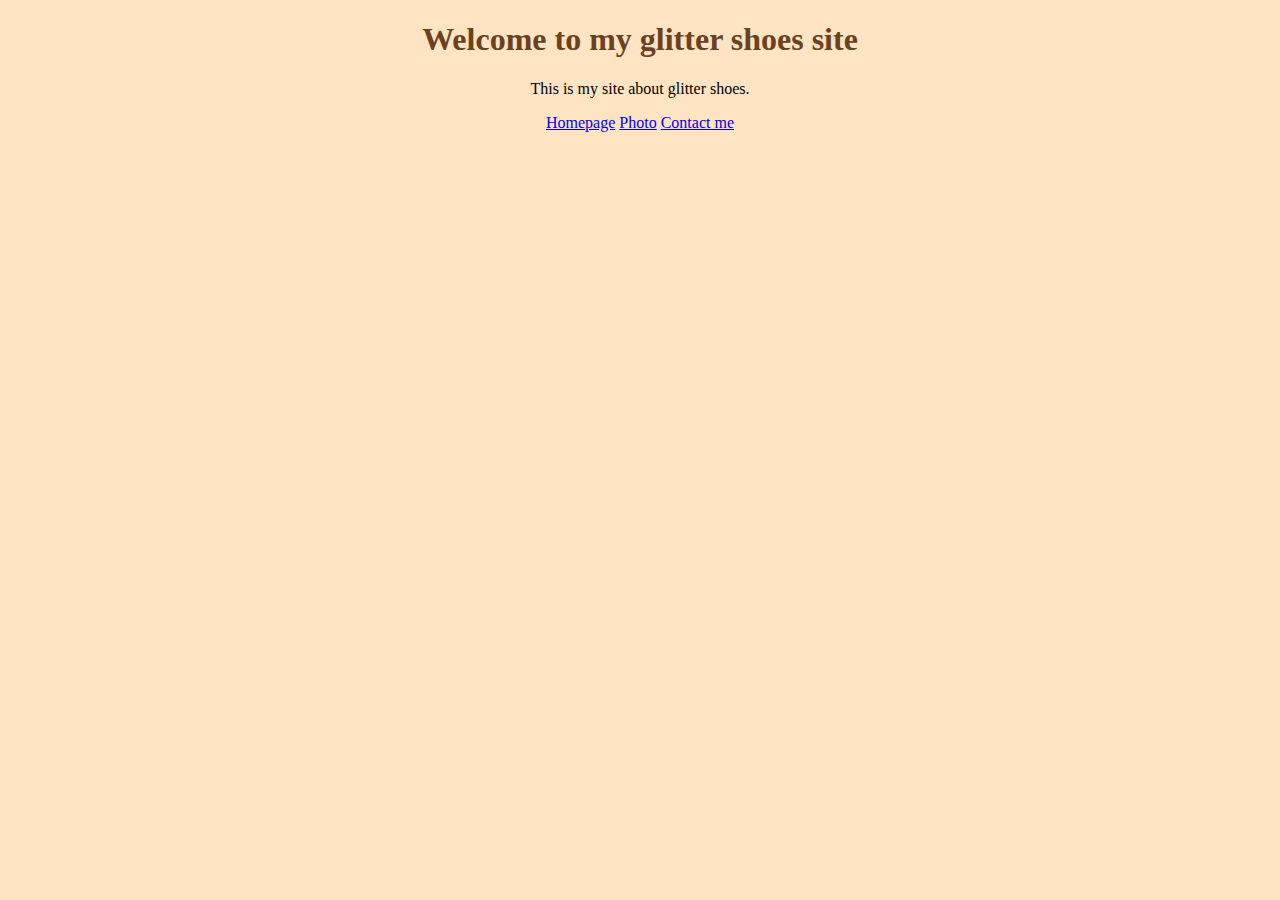
<file: index.html>
<!DOCTYPE html>
<html lang="en">
  <head>
    <meta charset="UTF-8" />
    <meta http-equiv="X-UA-Compatible" content="IE=edge" />
    <meta name="viewport" content="width=device-width, initial-scale=1.0" />
    <link rel="stylesheet" href="css/style.css" />
    <meta name="description" content="Glitter shoes site" />
    <title>Glitter shoes</title>
  </head>
  <body>
    <h1>Welcome to my glitter shoes site</h1>
    <p>This is my site about glitter shoes.</p>

    <a href="index.html"> Homepage</a>
    <a href="photo.html"> Photo</a>
    <a href="contact.html"> Contact me</a>
  </body>
</html>
</file>
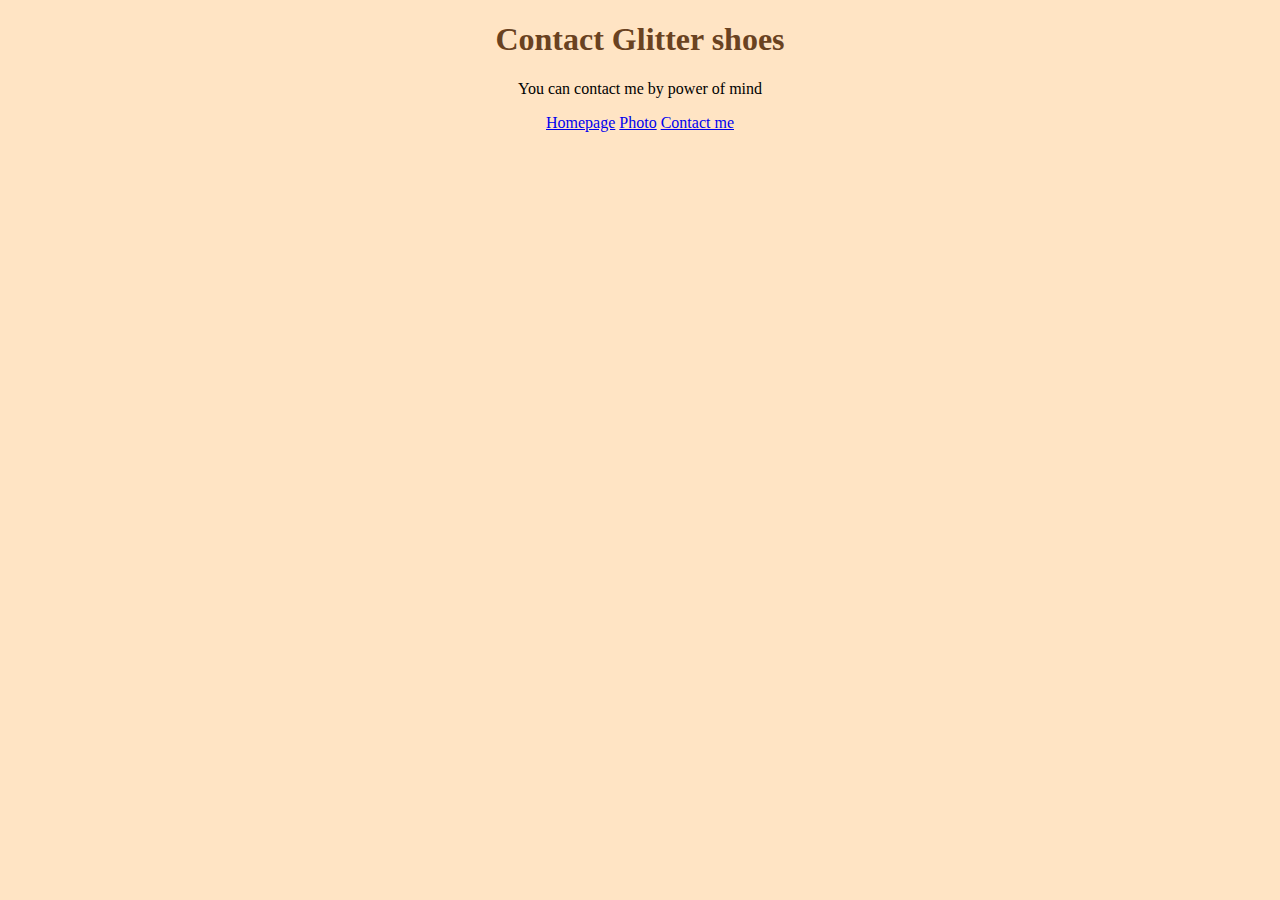
<file: contact.html>
<!DOCTYPE html>
<html lang="en">
  <head>
    <meta charset="UTF-8" />
    <meta http-equiv="X-UA-Compatible" content="IE=edge" />
    <meta name="viewport" content="width=device-width, initial-scale=1.0" />
    <link rel="stylesheet" href="css/style.css" />
    <title>Contact me</title>
  </head>
  <body>
    <h1>Contact Glitter shoes</h1>
    <p>You can contact me by power of mind</p>
    <a href="index.html"> Homepage</a>
    <a href="photo.html"> Photo</a>
    <a href="contact.html"> Contact me</a>
  </body>
</html>
</file>
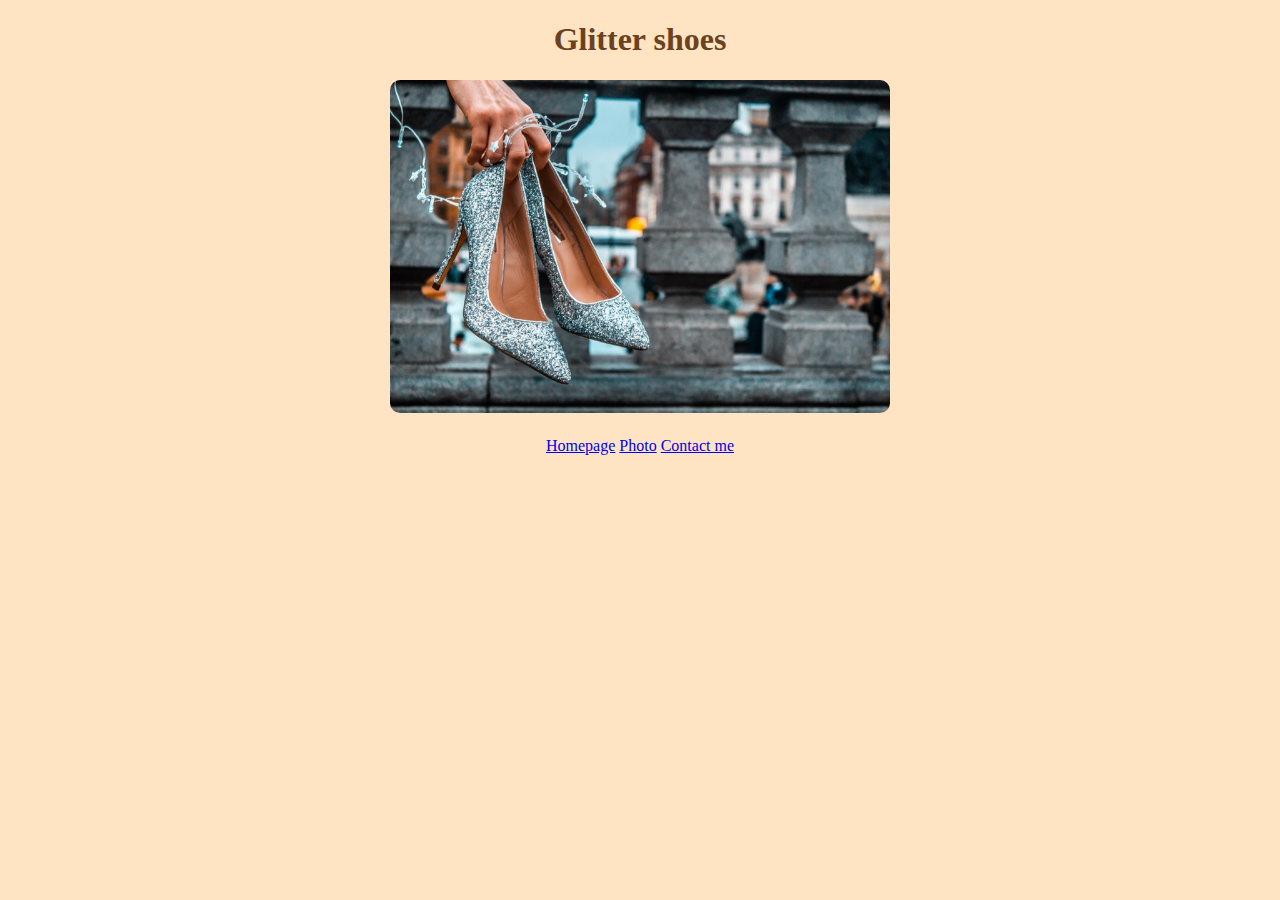
<file: photo.html>
<!DOCTYPE html>
<html lang="en">
  <head>
    <meta charset="UTF-8" />
    <meta http-equiv="X-UA-Compatible" content="IE=edge" />
    <meta name="viewport" content="width=device-width, initial-scale=1.0" />
    <link rel="stylesheet" href="css/style.css" />
    <title>Photo</title>
  </head>
  <body>
    <h1>Glitter shoes</h1>

    <img src="css/photo.png" class="image" alt="Glitter shoes" />

    <br />

    <a href="index.html"> Homepage</a>
    <a href="photo.html"> Photo</a>
    <a href="contact.html"> Contact me</a>
  </body>
</html>
</file>
<file: css/style.css>
body {
  background-color: bisque;
  text-align: center;
  border-radius: 10px;
}
h1 {
  text-align: center;
  color: rgb(106, 66, 33);
}
.image {
  max-width: 500px;
  border-radius: 10px;
  margin: 10;
  margin-bottom: 20px;
  border-color: grey;
  border: 2px;
}
</file>
